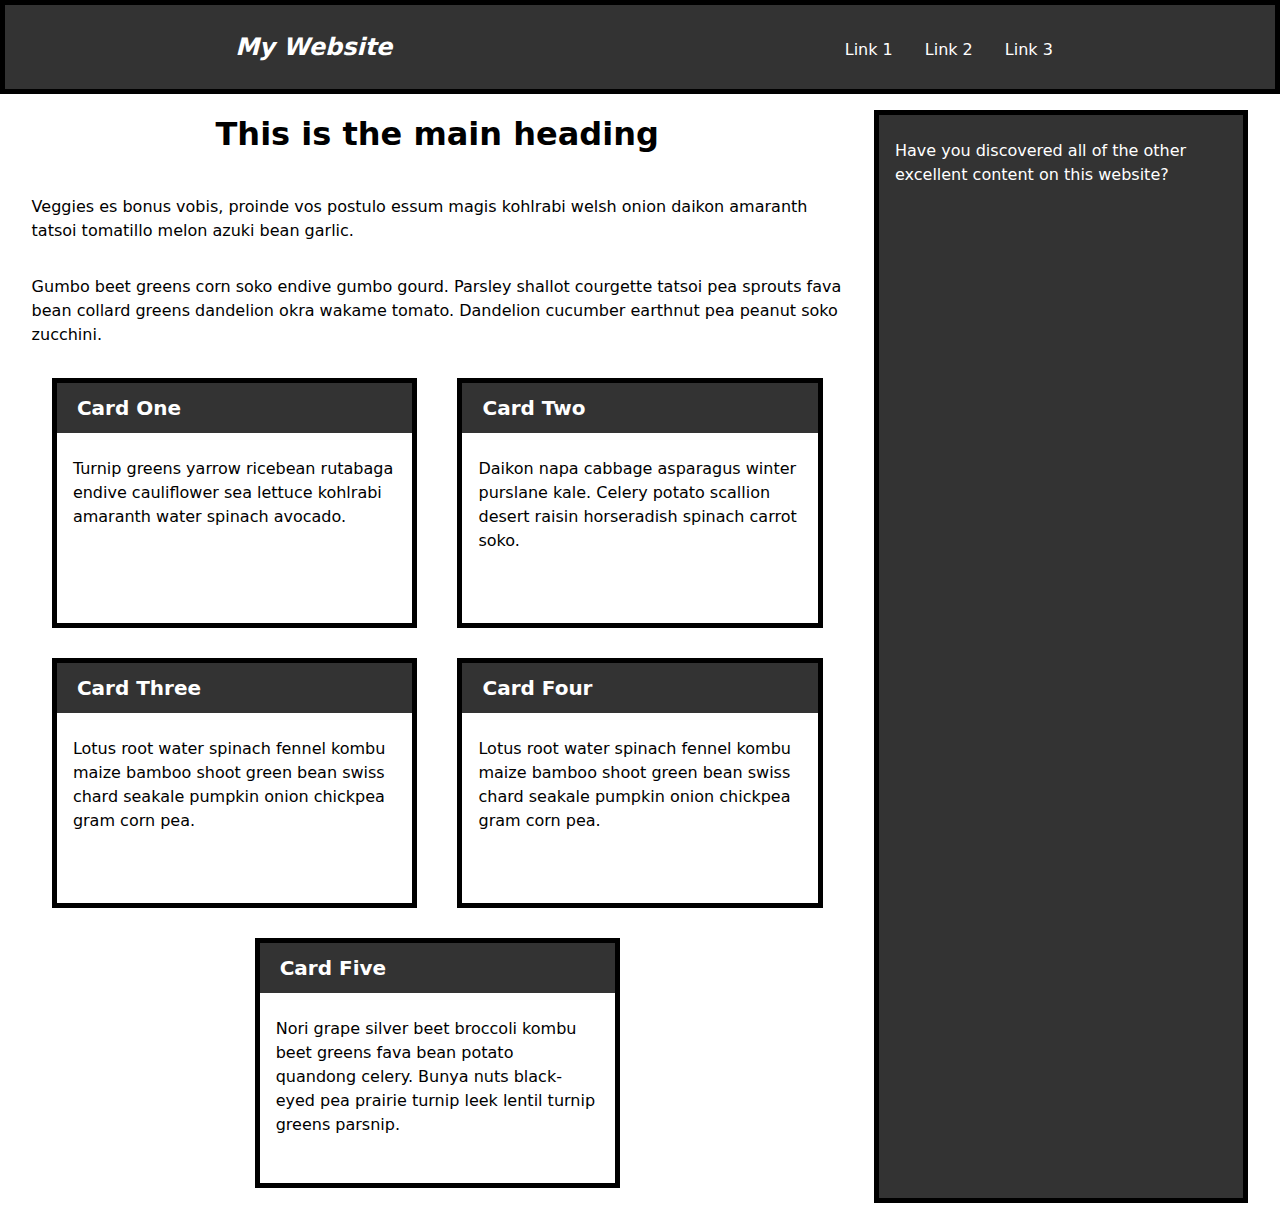
<file: less15/index.html>
<!DOCTYPE html>
<html lang="en">
<head>
    <meta charset="UTF-8">
    <meta http-equiv="X-UA-Compatible" content="IE=edge">
    <meta name="viewport" content="width=device-width, initial-scale=1.0">
    <title>Document</title>
    <link rel="stylesheet" href="./style.css">
</head>
<body>
    <header>
        
        <div class="title">My Website</div>
        <nav>
            <ul>
                <li><a href="">Link 1</a></li>
                <li><a href="">Link 2</a></li>
                <li><a href="">Link 3</a></li>
            </ul>
        </nav>
           
    </header>

    <main>
        <article>
            <h1>This is the main heading</h1>
            
            <p>Veggies es bonus vobis, proinde vos postulo essum magis kohlrabi welsh onion daikon amaranth tatsoi tomatillo melon azuki bean garlic.</p>
            
            <p>Gumbo beet greens corn soko endive gumbo gourd. Parsley shallot courgette tatsoi pea sprouts fava bean collard greens dandelion okra wakame tomato. Dandelion cucumber earthnut pea peanut soko zucchini.</p>
            <div class="list">
                <ul class="cards">
                    <li class="card">
                        <h2>Card One</h2>
                        <div class="inner">
                            <p>Turnip greens yarrow ricebean rutabaga endive cauliflower sea lettuce kohlrabi amaranth water spinach avocado.</p>
                        </div>
                    </li>
                    
                    <li class="card">
                        <h2>Card Two</h2>
                        <div class="inner">
                            <p>Daikon napa cabbage asparagus winter purslane kale. Celery potato scallion desert raisin horseradish spinach carrot soko.</p>
                        </div>
                    </li>
                    
                    <li class="card">
                        <h2>Card Three</h2>
                        <div class="inner">
                            <p>Lotus root water spinach fennel kombu maize bamboo shoot green bean swiss chard seakale pumpkin onion chickpea gram corn pea.</p>
                        </div>
                    </li>
                    
                    <li class="card">
                        <h2>Card Four</h2>
                        <div class="inner">
                            <p>Lotus root water spinach fennel kombu maize bamboo shoot green bean swiss chard seakale pumpkin onion chickpea gram corn pea.</p>
                        </div>
                    </li>
                    
                    <li class="card">
                        <h2>Card Five</h2>
                        <div class="inner">
                            <p>Nori grape silver beet broccoli kombu beet greens fava bean potato quandong celery. Bunya nuts black-eyed pea prairie turnip leek lentil turnip greens parsnip.</p>
                        </div>
                    </li>
    
                </ul>
            </div>
            
        </article>
        
        <aside class="sidebar">
            <p>Have you discovered all of the other excellent content on this website?</p>
        </aside>
    </main>
</body>
</html>
</file>
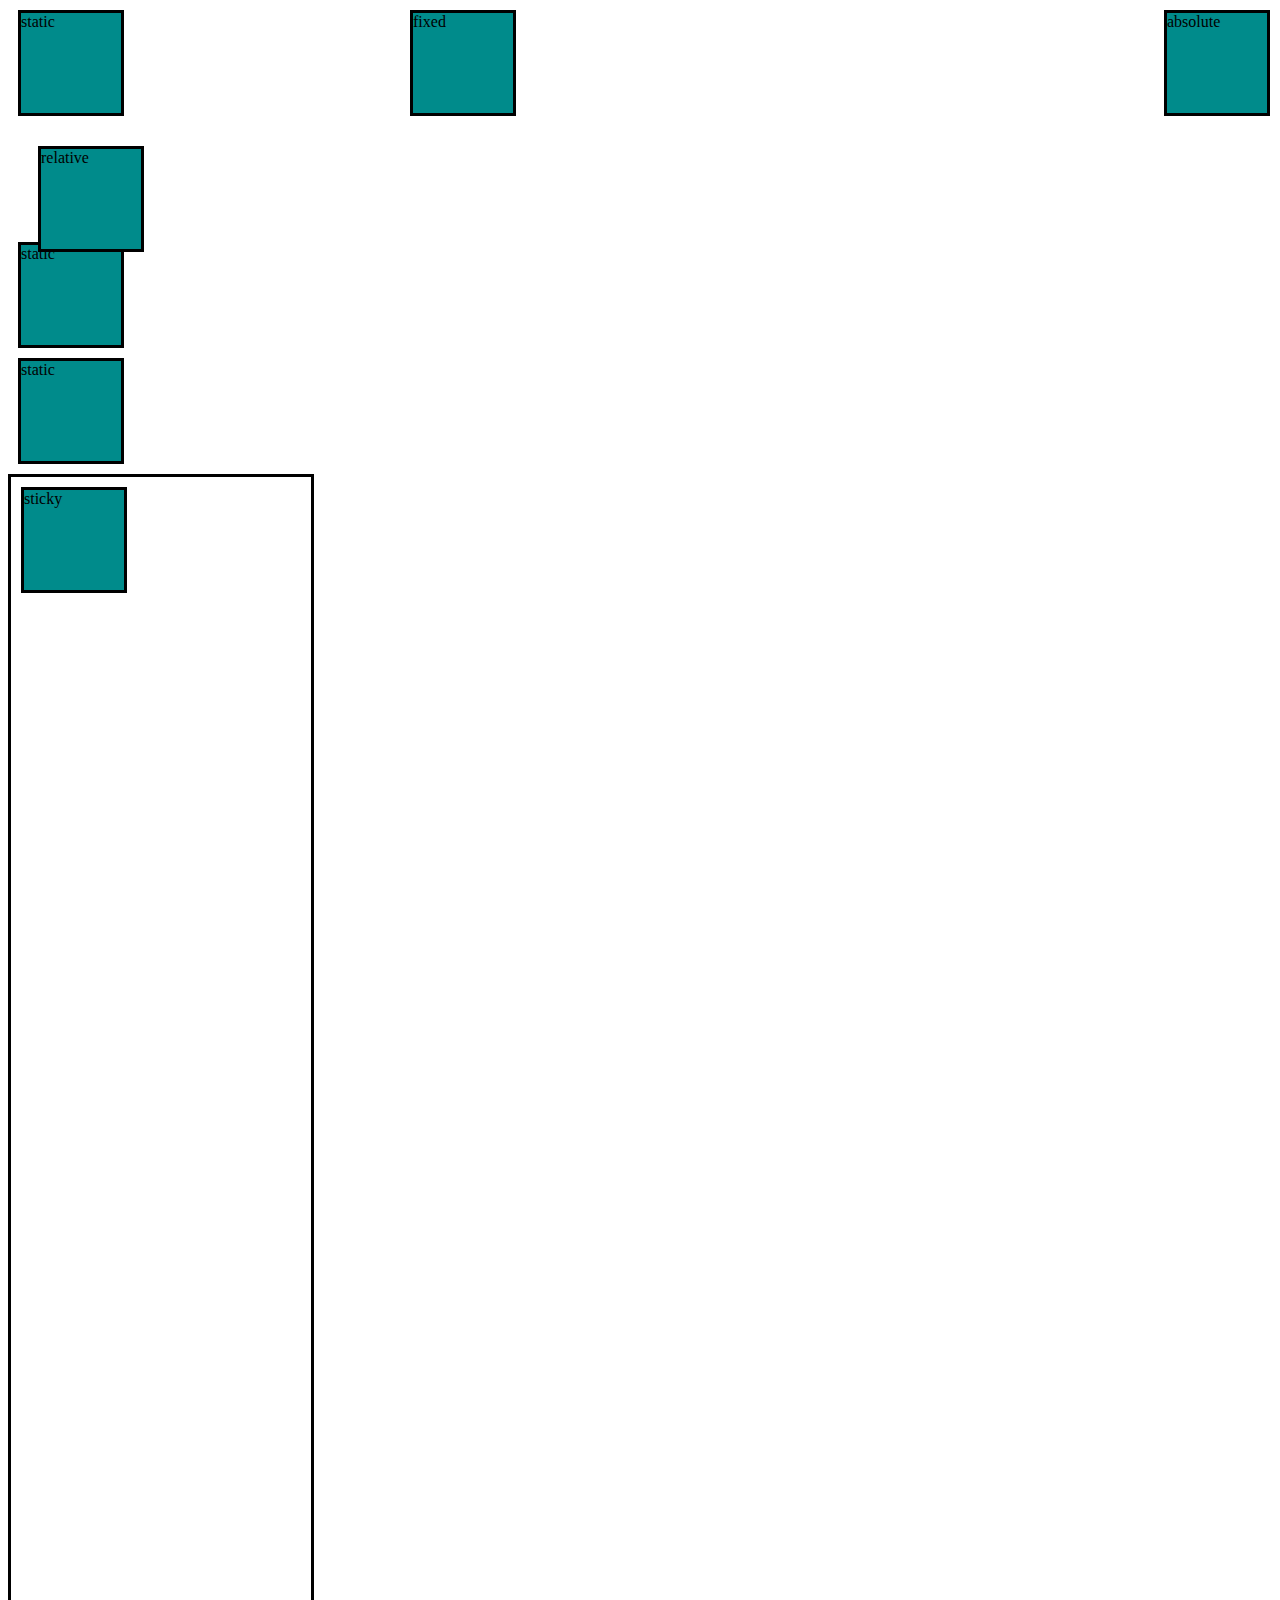
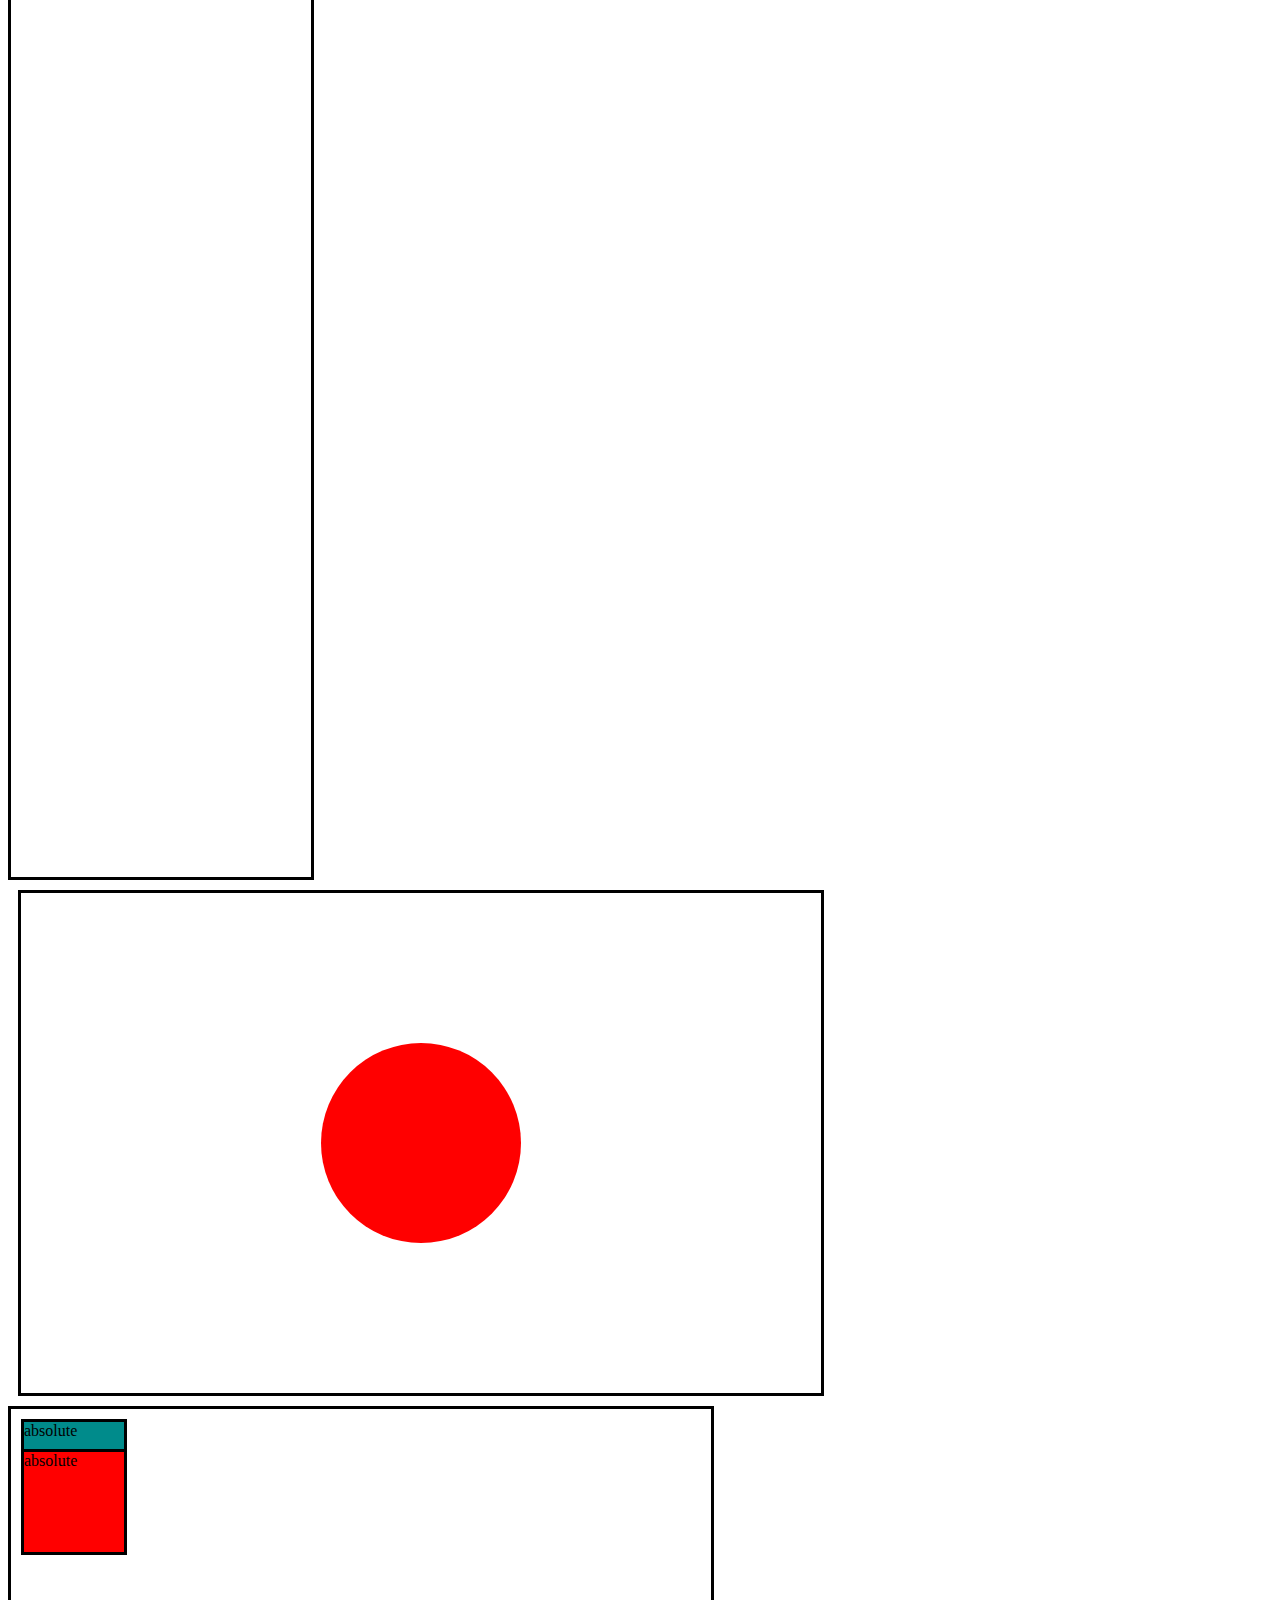
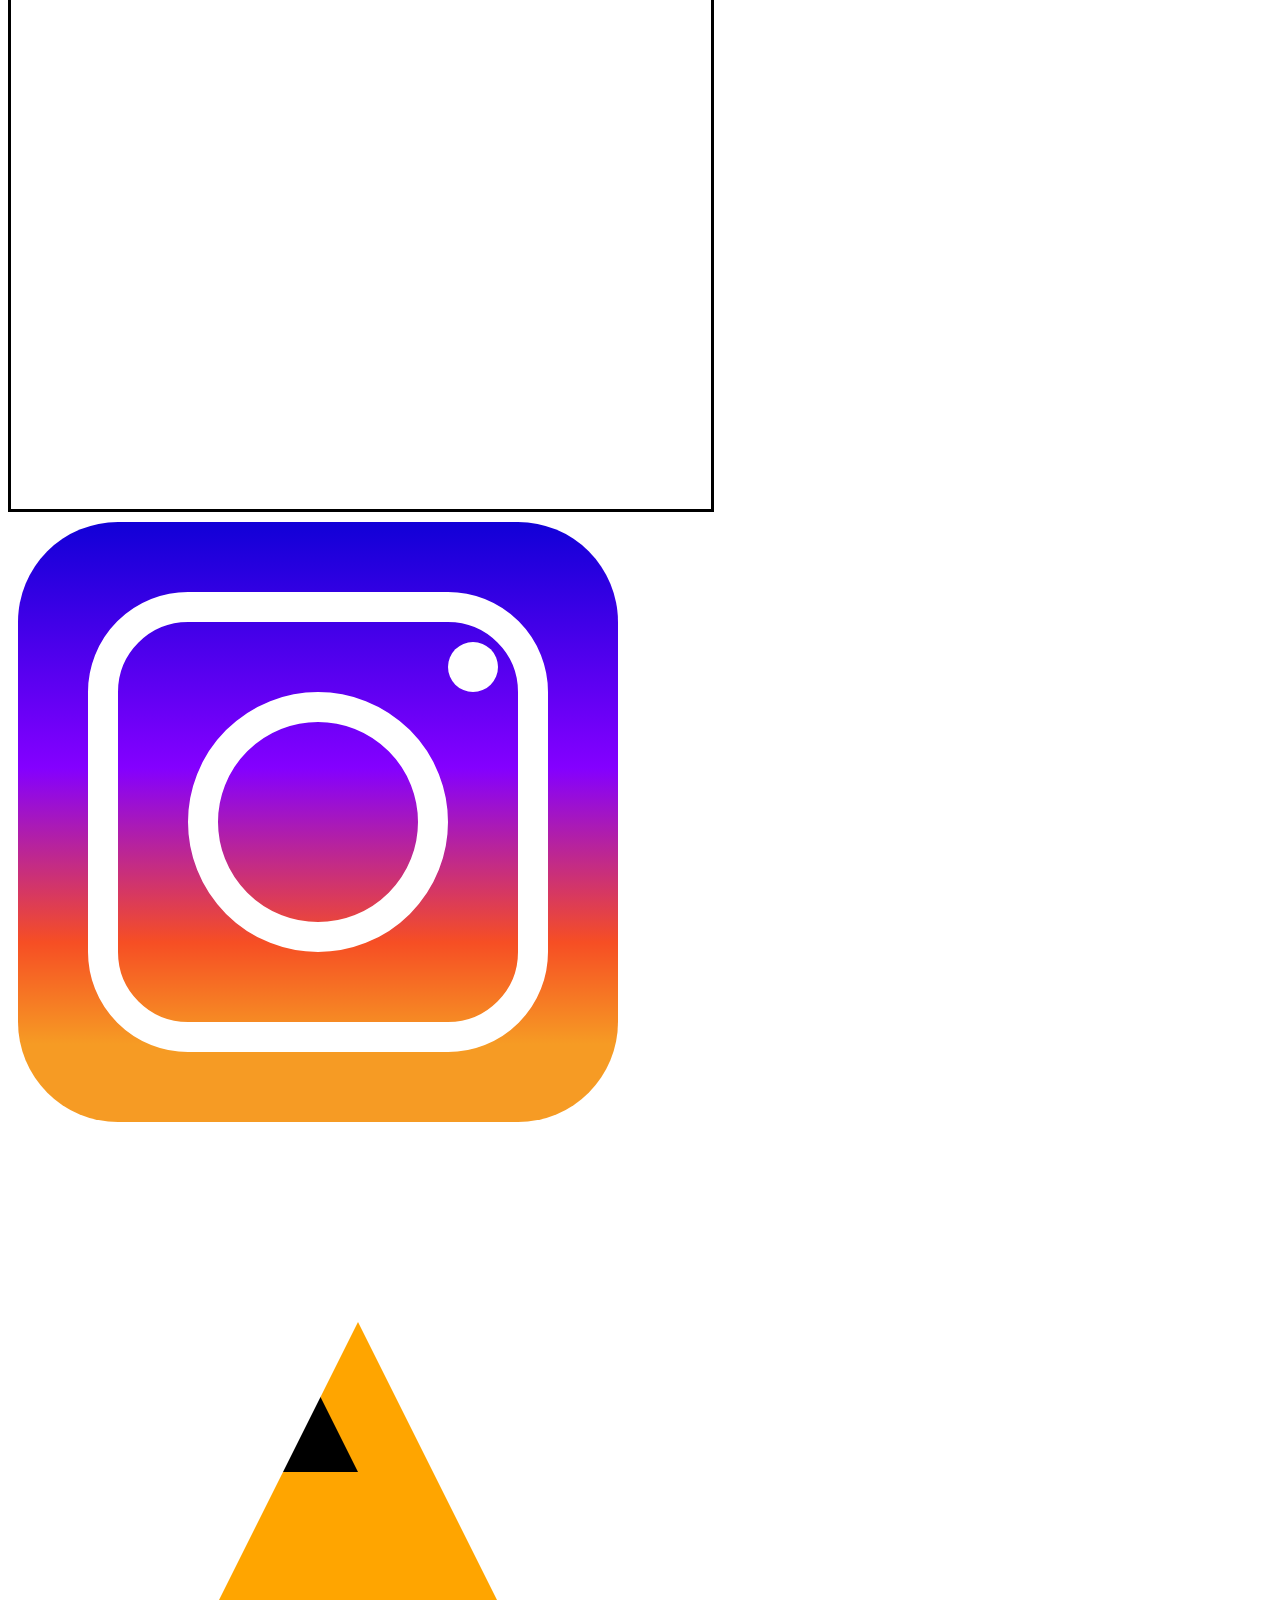
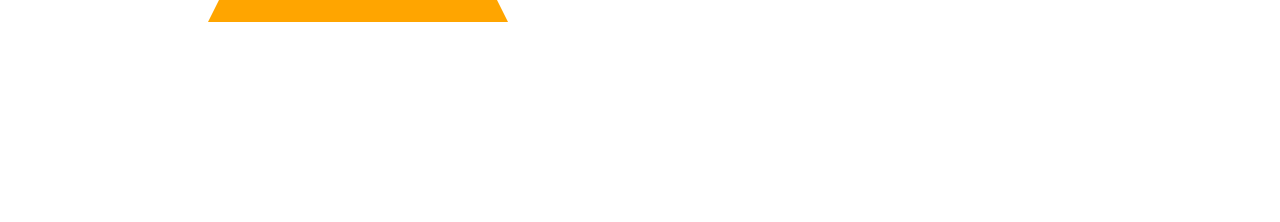
<file: lesson11/index.html>
<!DOCTYPE html>
<html lang="en">
<head>
    <meta charset="UTF-8">
    <meta http-equiv="X-UA-Compatible" content="IE=edge">
    <meta name="viewport" content="width=device-width, initial-scale=1.0">
    <link rel="stylesheet" href="./css/style.css">
    <title>Document</title>
</head>
<body>
        <div class="stand all">
            static
        </div>
        <div class="scroll all">
            fixed
        </div>
        <div class="change all">
            relative
        </div>
        <div class="stand all">
          static
        </div>
        <div class="stand all">
            static
        </div>
        <div class="cool all">
            absolute
        </div>
        <div class="big">
            <div class="stick all">
                sticky
            </div>
        </div>
        <div class="flag">
            <div class="mid"></div>
        </div>
        <div class="index">
            <div class="smol all"> absolute</div>
            <div class="cards all"> absolute</div>
        </div>
        <div class="icon">
            <div class="first">
                <div class="circle"></div>
                <div class="smaller"></div>
            </div>
        </div>
        <div class="main">
            <div class="pn">
                <div class="gr">

                </div>
            </div>
            <div class="side 1"></div>
            <div class="side 2"></div>
            <div class="side 3"></div>
        </div>
</body>
</html>
</file>
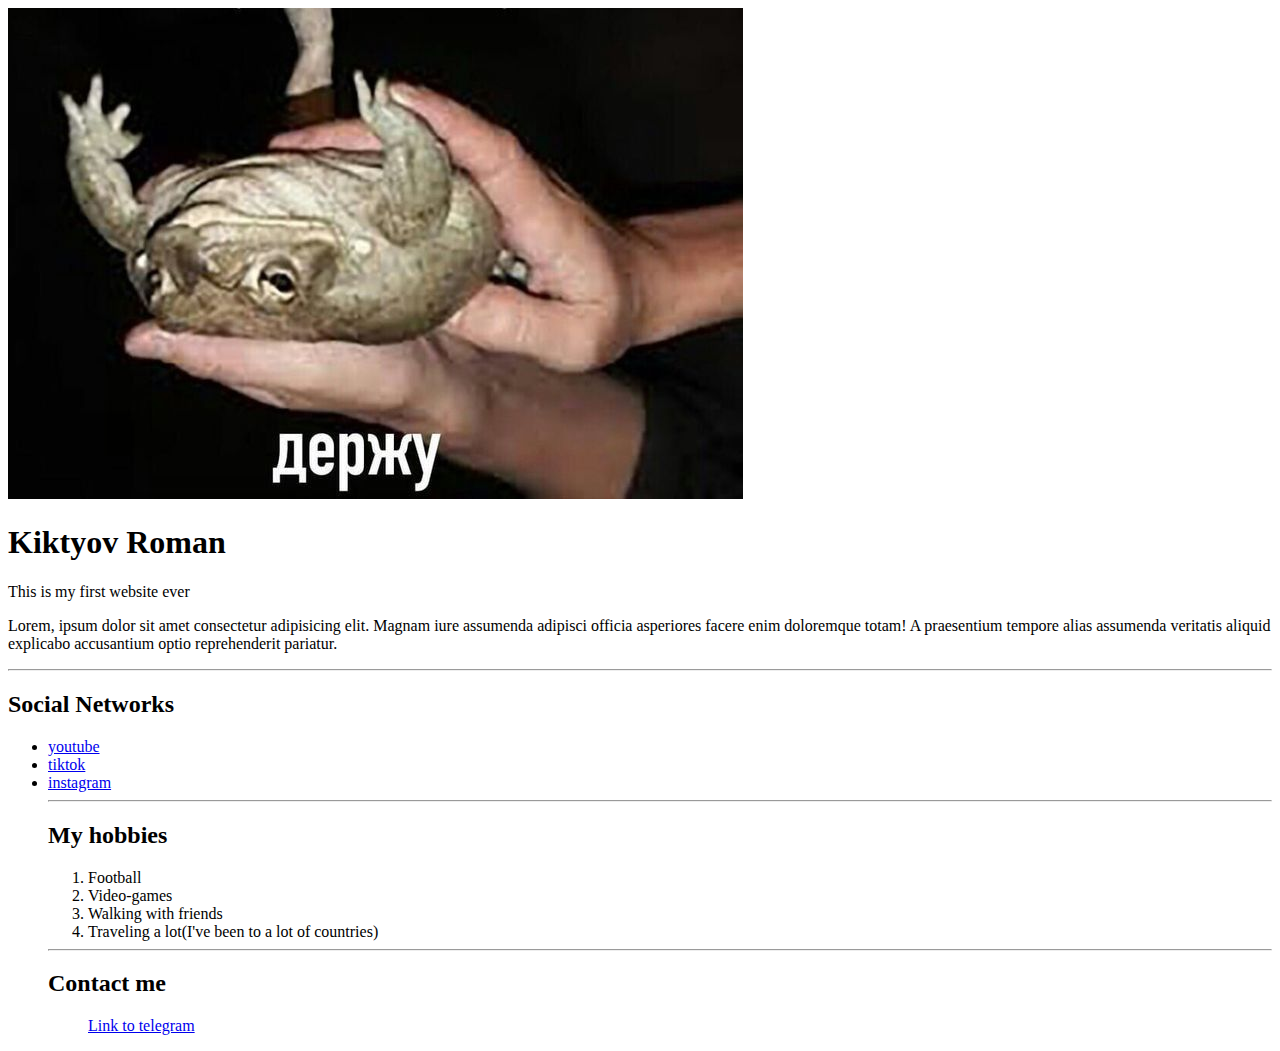
<file: lesson1/resume.html>
<!DOCTYPE html>
<html lang="en">
<head>
    <meta charset="UTF-8">
    <meta http-equiv="X-UA-Compatible" content="IE=edge">
    <meta name="viewport" content="width=device-width, initial-scale=1.0">
    <title>Document</title>
</head>
<body>
    <img src="./img/hold. jpg" alt="hold">
<h1>Kiktyov Roman</h1>
<p>This is my first website ever</p>
<p>Lorem, ipsum dolor sit amet consectetur adipisicing elit. Magnam iure assumenda adipisci officia asperiores facere enim doloremque totam! A praesentium tempore alias assumenda veritatis aliquid explicabo accusantium optio reprehenderit pariatur.</p>
<hr>
<h2>Social Networks</h2>
<ul>
     
    <li>
        <a href="https://www.youtube.com/">youtube</a>
    </li>

    <li>
        <a href="https://www.tiktok.com/">tiktok</a>
    </li>
    
    <li>
        <a href="instagram.com">instagram</a>
    </li>
    <hr>
 <h2>My hobbies</h2>
 <ol>
     <li>Football</li>
     <li>Video-games</li>
     <li>Walking with friends</li>
      <li>Traveling a lot(I've been to a lot of countries)</li>
    </ol>
    <hr>
    <h2>Contact me</h2>
    <ul>
        <a href=https://webz.telegram.org/>Link to telegram</a>
    </ul>
        



    
    

</ul>
</body>
</html>
</file>
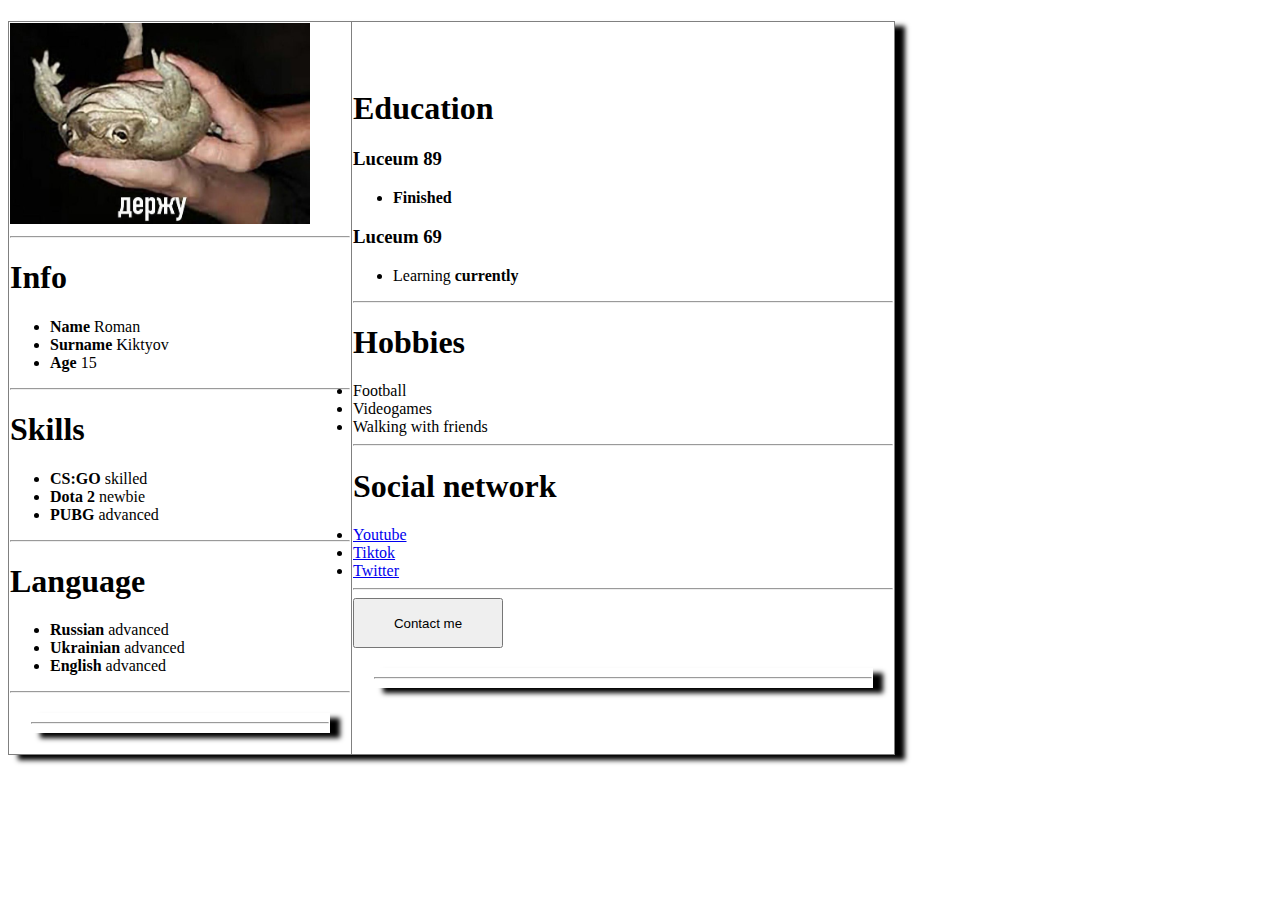
<file: lesson4-5/index1.html>
<!DOCTYPE html>
<html lang="en">
<head>
    <meta charset="UTF-8">
    <meta http-equiv="X-UA-Compatible" content="IE=edge">
    <meta name="viewport" content="width=device-width, initial-scale=1.0">
    <title>Document</title>
    <link rel="stylesheet" href="./css/style.css">
 <style>
     input:hover{
         background: cornflowerblue;
         color: rgb(0, 0, 0);
         box-shadow: 10px 5px 5px rgb(0, 0, 0);
     }
 </style>
        
</head>
<body>
    <h1></h1>
    <table border="1">
     <tr>
         <td class="left">
             <table>
                 <tr>
                     <img src="./image/hold. jpg" alt="hold">
                 </tr>
                 <hr>
                 <tr>
                     <td>
                         <hr>
                         <tr>
                            <h1>Info</h1>
                            <ul>
                             <li><b>Name</b> Roman</li>
                             <li><b>Surname</b> Kiktyov</li>
                             <li><b>Age</b> 15</li>
                            </ul>
                            <hr>
                         </tr>
                         <tr>
                         <h1>Skills</h1>
                         <ul>
                             <li><b>CS:GO</b> skilled</li>
                             <li><b>Dota 2</b> newbie</li>
                             <li><b>PUBG</b> advanced</li>
                         </ul>
                         <hr>
                        </tr>
                        <tr> 
                        <h1>Language</h1>
                        <ul>
                            <li><b>Russian</b> advanced</li>
                            <li><b>Ukrainian</b> advanced</li>
                            <li><b>English</b> advanced</li>
                        </ul>
                        <hr>
                        </tr>
                         
                         
                     </td>
                 </tr>
             </table>
         </td>
         <td class="right">
             <table>
                 <tr>
                     <td>
                         <hr>
                         <tr>
                             <h1>Education</h1>
                             <h3>Luceum 89</h3>
                             <ul>
                                 <li><B>Finished</B></li>
                             </ul>
                             <h3>Luceum 69</h3>
                             <ul>
                                 <li>Learning <b>currently</b></li>
                             </ul>
                             <hr>
                        </tr>
                        <tr>
                            <h1>Hobbies</h1>
                            <li>Football</li>
                            <li>Videogames</li>
                            <li>Walking with friends</li>
                        </tr>
                        <hr>

                        <tr>
                            <h1>
                                Social network
                            </h1>
                            <li>
                                <a href="https://www.youtube.com/">Youtube</a>
                            </li>
                            <li>
                                <a href="https://www.tiktok.com/">Tiktok</a>
                            </li>
                            <li>
                                <a href="https://twitter.com/">Twitter</a>
                            </li>
                            <form action="button"></form>
                        </tr>
                        <hr>
                        <form action="https://youtube.com">
                            <input type="submit" value="Contact me"/>
                        </form>
                        
                        
                     </td>
                 </tr>
                 </ul>
             </table>
         </td>
     </tr>
    </table>
    
</body>
</html>
</file>
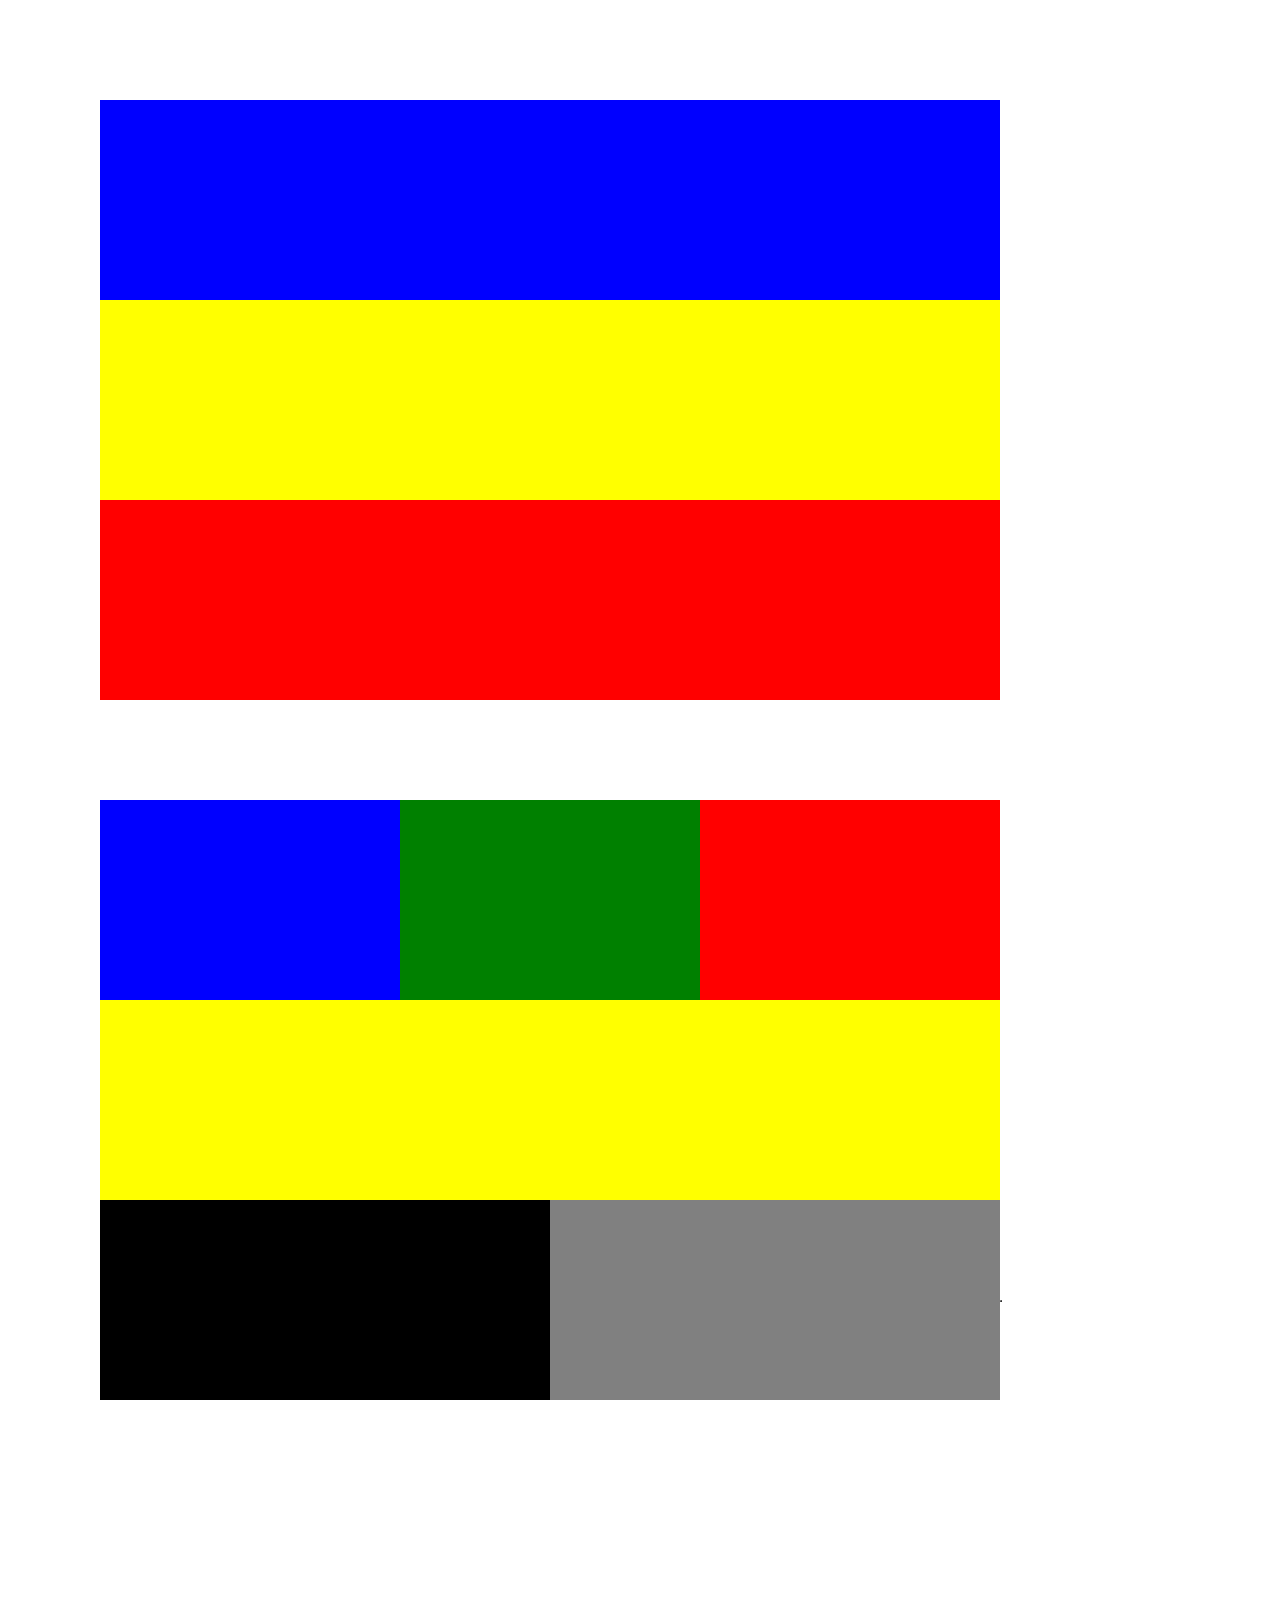
<file: lesson6/colors.html>
<!DOCTYPE html>
<html lang="en">
<head>
    <meta charset="UTF-8">
    <meta http-equiv="X-UA-Compatible" content="IE=edge">
    <meta name="viewport" content="width=device-width, initial-scale=1.0">
    <title>lesson6</title>
    <link rel="stylesheet" href="./css/style.css">
</head>
<body>
    <div class="header">
        <div class="block blue"></div>
        <div class="block yellow"></div>
        <div class="block red"></div>
    </div>

<div class="middle">
    <div class="top">
        <div class="box blue"></div>
        <div class="box green"></div>
        <div class="box red"></div>

    </div>
    <div class="uno yellow"></div>
    <div class="bot">
        <div class="down black"></div>
        <div class="down gray"></div>
    </div>
</div>
<table border="1">
 <div class="bottom">
      <div class="cube red"></div>
      <div class="cube green"></div>
      <div class="cube blue"></div>
      <div class="big">
</file>
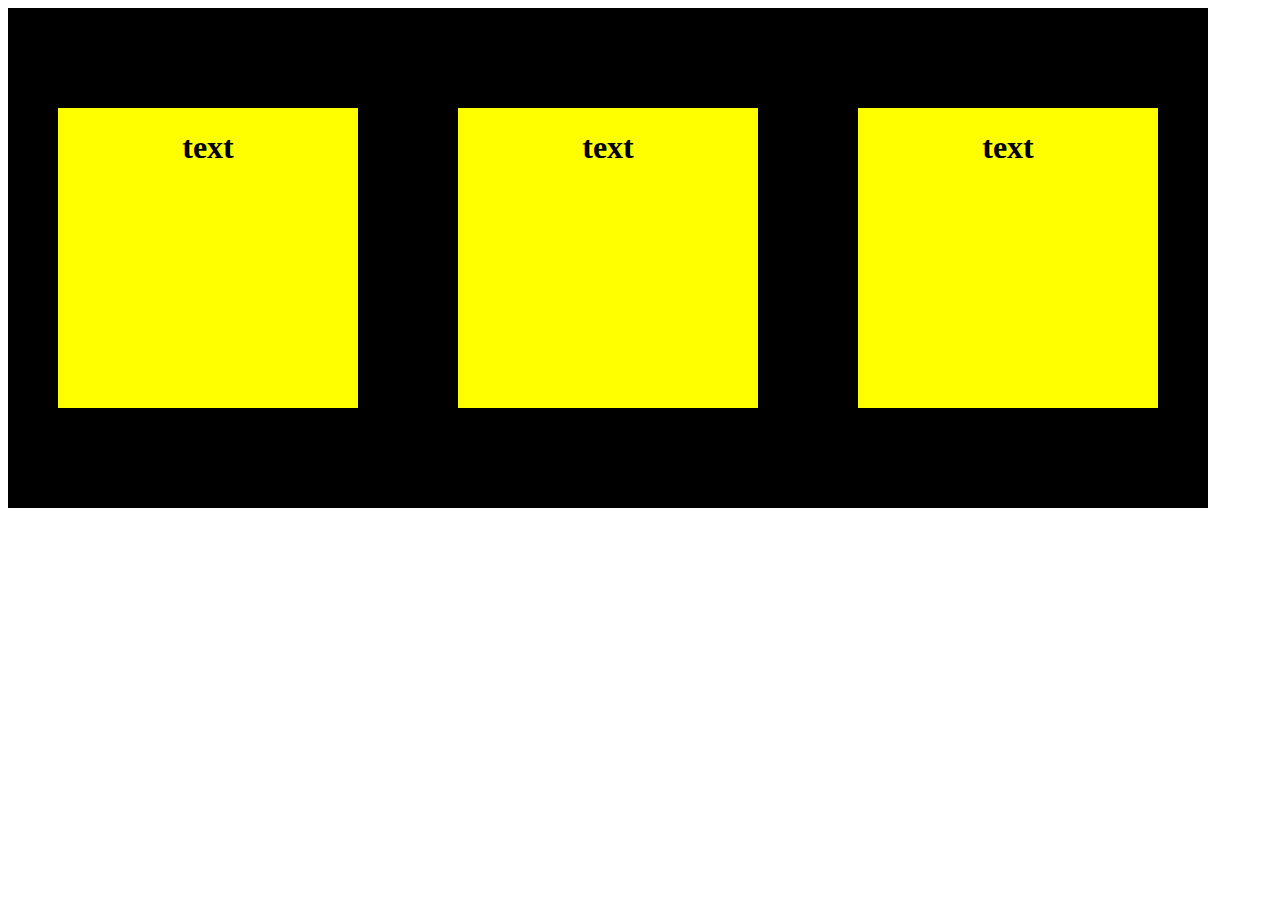
<file: lesson7/flexbox.html>
<!DOCTYPE html>
<html lang="en">
<head>
    <meta charset="UTF-8">
    <meta http-equiv="X-UA-Compatible" content="IE=edge">
    <meta name="viewport" content="width=device-width, initial-scale=1.0">
    <link rel="stylesheet" href="./css/style.css">
    <title>Document</title>
</head>
<body>
    <div class="main">
        <div class="yellow"><h1>text</h1></div>
        <div class="yellow"><h1>text</h1></div>
        <div class="yellow"><h1>text</h1></div>
    </div>
    
</body>
</html>
</file>
<file: less15/style.css>
*, ::before, ::after {
    box-sizing: border-box;
  }
  
  html {
      min-block-size: 100%;
      font-size: 100%;
  }
  
  body {
      margin: 0;
      block-size: 100%;
      font-family: system-ui, sans-serif;
      line-height: 1.5;
  }
  
  header {
      color: #fff;
      background-color: #333;
      border: 5px solid #000;
  }
  
  nav ul {
      margin: 0;padding: 0;
  }
  
  nav li {
      display: block;
  }
  
  nav a {
      display: block;
      padding: 0.5em 1em;
      text-decoration: none;
      color: #fff;
      
  }
  
  header .title {
      padding: 1em;
      font-size: 1.5rem;
      font-style: italic;
      font-weight: bold;
  }
  
  main {
      width: 100%;
      padding: 1em;
      display: flex;
      justify-content: space-around;
      /* align-items: flex-start;  */
      /* display: grid; */
       /* grid-template-columns: 1fr;  */
       /* gap: 1em; */
  } 
  
  main h1 {
      margin-top: 0;
  }
  article{
      width: 65%;
      display: flex;
      flex-direction: column;
      align-items: center;
      justify-content: center;
  }
  .list{
      width: 100%;
      margin: 0 auto;
      display: flex;
      flex-direction: column;
      align-items: center;
      justify-content: center;
  }
  .cards {
      list-style: none;
      padding: 0;
      
      margin: 0 auto;
      display: flex;
      flex-wrap: wrap;
      /* display: grid; */
      /* grid-template-columns: repeat(auto-fill, minmax(min(300px, 100%), 1fr)); */
      /* gap: 1em; */
  }
  
  .card {
      width: 45%;
      height: 250px;
      margin: 15px;
      border: 5px solid #000;
  }
  
  .card h2 {
      margin: 0;
      padding: 0.5em 1em;
      font-size: 1.25rem;
      color: #fff;
      background-color: #333;
  }
  
  .card .inner {
      padding: 0.5em 1em;
  }
  
  .sidebar {
      width: 30%;
      display: block;
      padding: 0.5em 1em;
      color: #fff;
      background-color: #333;
      border: 5px solid #000;
  }
  @media screen and (max-width: 800px){
      header{
          display:flex;flex-direction: column;
      }
      main{
         display: flex;flex-direction: column;align-items: center;justify-content: center;
      }
      .card{
          width: 90%;
      }
      .sidebar{
          width: 90%;
      }
  }
  @media screen and (min-width:801px) and (max-width:1100px){
      header{
        display: flex;flex-direction: row;justify-content: space-around;align-items: baseline;
      }
      main{
          display: flex;flex-direction: column;align-items: center;justify-content: center;
      }
      .card{
        width: 90%;}
    
     .sidebar{
        width: 90%;
        user-select: none;}
    
       ul{
        display: flex;flex-direction: row;justify-content: space-around;}
 }
    @media screen and (min-width:1101px){
        header{
              display: flex;justify-content: space-around;flex-direction: row;align-items: baseline;flex-direction: row;
        }
        ul{
           display: flex;flex-direction: row;justify-content: space-around;
         }
    }
</file>
<file: lesson11/css/style.css>
.all{
    width: 100px;height: 100px;background: darkcyan;margin: 10px; 
    border: 3px solid black;
}
.stand{
    position: static;
}
.scroll{
    position: relative; top: 0;left: 400px;position: fixed;
}
.change{
    position: relative;top: 20px;left: 20px;
}
.cool{
    position: absolute;top: 0; right: 0;
}
.big{
    border: 3px solid black;width: 300px; height: 2000px;position: relative;
    
}
.stick{
    position: sticky;top: 20px;
}
.flag{
    width: 800px;height: 500px;border: 3px solid black; display: flex;justify-content: center;align-items: center;
    margin: 10px;
}
.mid{
    background: red;border-radius: 109px;width: 200px; height: 200px;
}
.index{
    width: 700px;height: 700px;position: relative; border: 3px solid black;
}
.cards{
    position: absolute; z-index: 3; top: 30px;background: red;
}
.smol{
    position: absolute;z-index: 2;
}
.icon{
    width: 600px;height: 600px; background: rgb(246,155,36);
    background: linear-gradient(0deg, rgba(246,155,36,1) 13%, rgba(246,78,36,1) 30%, rgba(132,0,255,1) 59%, rgba(17,0,215,1) 100%); 
    border-radius: 100px;display: flex;align-items: center;justify-content: center;margin: 10px;
}
.first{
    width: 400px;height: 400px;border: 30px solid white;border-radius: 100px;display: flex;
    align-items: center;justify-content: center;
    position: relative;
}
.circle{
    width: 200px;height: 200px; border: 30px solid white; border-radius: 150px;
}
.smaller{
    width: 50px;height: 50px;background: white;border-radius: 50px; position: absolute;bottom: 330px;
    left: 330px;
}
.pn{
    clip-path: polygon(50% 0%, 0% 100%, 100% 100%);
    background: orange;width: 300px;height: 300px;margin: 200px;
}
.gr{
    clip-path: polygon(50% 0%, 0% 100%, 100% 100%);
    background: black;width: 150px;height: 150px;display: flex;justify-content: top;
}
</file>
<file: lesson4-5/css/style.css>
img{
    width: 300px;
}
table{
    border-collapse: collapse;
}
table{
    box-shadow: 10px 5px 5px rgb(0, 0, 0);
}
.left table{
    width: 300px;
    margin: 20px
}
.right table{
    width: 500px;
    margin: 20px;
}
input{
    width: 150px;
    height: 50px;
    
}
</file>
<file: lesson6/css/style.css>
*{
    margin: 0;
    padding: 0;
    box-sizing: border-box;
}
.blue{
    background-color: blue;
}
.yellow{
    background-color: yellow;
}
.red{
    background-color: red;
}
.green{
    background-color: green;
}
.black{
    background-color: black;
}
.gray{
    background-color: gray;
}
.block{
    width: 900px;
    height: 200px;
}
.header{
    margin: 100px;
}
.box{
    float: left;
    width: 300px;
    height: 200px;
}
.uno{
    float: left;
    width: 900px;
    height: 200px;
}
.down{
    float: left;
    width: 450px;
    height: 200px;
}
.middle{
    display: block;
    margin: 100px;
    width: 900px;
    height: 200px;
}
.bottom{
    width: 900px;
    height: 200px;
}
img{float:right;}
.big{width: 500px;height: 500px;}
</file>
<file: lesson7/css/style.css>
.yellow{
    width: 300px; height: 300px; background: yellow;margin: 5px;
}
.main{
    width: 1200px; height: 500px; background: black;display: flex;flex-direction: row;align-items: center;justify-content: space-around;
}
h1{
    text-align: center;
}
</file>
